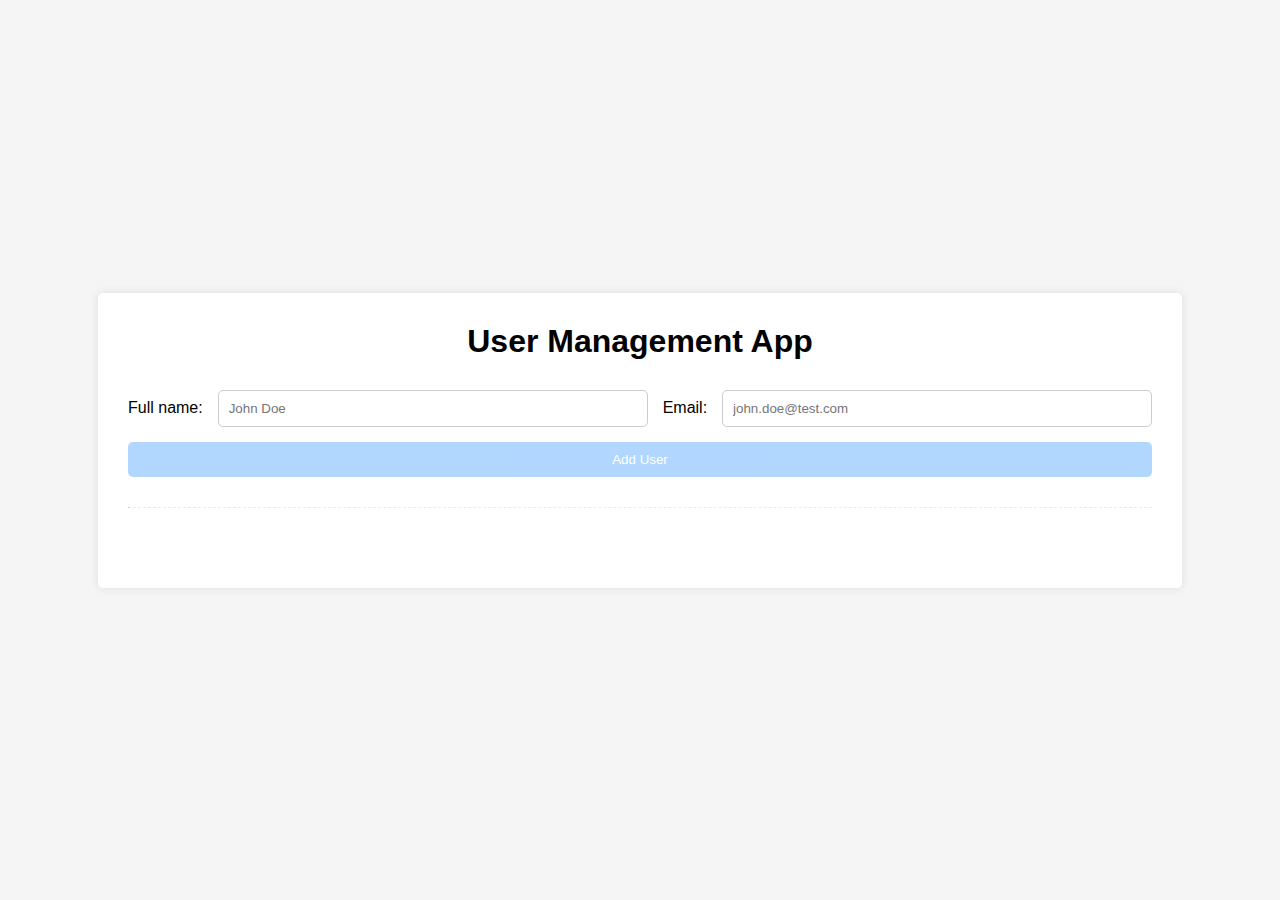
<file: index.html>
<!DOCTYPE html>
<html lang="en">
    <head>
        <meta charset="UTF-8" />
        <meta http-equiv="X-UA-Compatible" content="IE=edge" />
        <meta name="viewport" content="width=device-width, initial-scale=1.0" />
        <link rel="stylesheet" href="style.css" />
        <meta name="description" content="אתר של ניהול משתמשים שמאפשר שליטה במצב היוזרים">
        <link rel="icon" type="image" href="img/favicon.jpg.png">

        <title>User Management App</title>
    </head>
    <body>
        <div class="container">
            <h1>User Management App</h1>
            <div class="form">
                <label for="name">Full name:</label>
                <input type="text" id="name" placeholder="John Doe" />
                <label for="email">Email:</label>
                <input
                    type="email"
                    name="email"
                    id="email"
                    placeholder="john.doe@test.com"
                />
                <button id="add">Add User</button>
            </div>

            <hr />

            <!-- Here we load the users from API call -->
            <div class="users-list" id="usersList"></div>
        </div>

        <!-- The Modal -->
        <div id="myModal" class="modal">
            <!-- Modal content -->
            <div class="modal-content"></div>
        </div>

        <script src="script.js"></script>
    </body>
</html>
</file>
<file: style.css>
body {
    font-family: Arial, sans-serif;
    background-color: #f5f5f5;
    margin: 0;
    padding: 0;
    display: flex;
    justify-content: center;
    align-items: center;
    min-height: 100vh;
    width: 100vw;
    overflow-x: hidden;
}

h1 {
    margin: 0 auto 30px;
    text-align: center;
}

.container {
    width: 80%;
    background: white;
    margin: 10px auto 30px;
    padding: 30px;
    border-radius: 5px;
    box-shadow: 0 0 10px rgba(0, 0, 0, 0.1);
}

.form {
    display: grid;
    grid-template-columns: max-content 1fr max-content 1fr;
    grid-template-areas:
        "label1 input1 label2 input2"
        "btn btn btn btn";
    gap: 15px;
    align-items: center;
}

.form input {
    padding: 10px;
    border: 1px solid #ccc;
    border-radius: 5px;
}

.form button {
    grid-area: btn;
    background: #007bff;
}

button {
    color: #fff;
    border: none;
    border-radius: 5px;
    padding: 10px 15px;
    cursor: pointer;
    width: 100%;
    opacity: 1;

    transition: opacity 0.3s ease-in-out;
}

button[disabled] {
    opacity: 0.3;
    pointer-events: none;
}

.edit {
    background: #9c27b0;
    width: auto;
}

.delete {
    background: #f44336;
    width: auto;
}

hr {
    border-top: 1px dashed #ebebeb;
    border-bottom: unset;
    margin-top: 30px;
}

.users-list {
   display: flex;
    grid-template-columns: repeat(3, 1fr);
    margin-top: 20px;
    gap: 30px;
    padding: 15px 0;
    flex-wrap: wrap;
    flex-direction: row;
    justify-content: center;
    
}

.user {
    background: white;
    border-radius: 10px;
    box-shadow: 0 4px 10px rgba(0, 0, 0, 0.1);
    padding: 0 10px 15px;
    width: 28%;
    transition: box-shadow 0.3s ease-in-out;
}

@media (min-width: 701px) and (max-width: 930px) {
    .user {
        width: 35%;
        justify-content: baseline;
    }

    .users-list {
        justify-content: flex-start;
    }
}

.user:hover {
    box-shadow: 0 6px 15px rgba(0, 0, 0, 0.2);
}

/* The Modal (background) */
.modal {
    display: none; /* Hidden by default */
    position: fixed; /* Stay in place */
    z-index: 1; /* Sit on top */
    left: 0;
    top: 0;
    width: 100%; /* Full width */
    height: 100%; /* Full height */
    overflow: auto; /* Enable scroll if needed */
    background-color: rgb(0, 0, 0); /* Fallback color */
    background-color: rgba(0, 0, 0, 0.4); /* Black w/ opacity */
}

/* Modal Content/Box */
.modal-content {
    background-color: #fefefe;
    margin: 15% auto; /* 15% from the top and centered */
    padding: 20px;
    border: 1px solid #888;
    width: 80%; /* Could be more or less, depending on screen size */
}

/* The Close Button */
.close {
    color: #aaa;
    float: right;
    font-size: 28px;
    font-weight: bold;
}

.close:hover,
.close:focus {
    color: black;
    text-decoration: none;
    cursor: pointer;
}



@media (min-width: 320px) and (max-width: 700px) {

    body {
        width: 100vw;
        display: flex;
        justify-content: center;
        align-items: center;
        overflow-x: hidden;
    }

    h1 {
        margin-top: 1.25rem;
    }

    .container {
        width: 100vw;
        flex-wrap: wrap;
        margin: 0;
        padding: 0; 
        display: flex;
        justify-content: center;
        align-items: center;
        flex-direction: column;

    }

    input, button {
        width: 100%;
    }

    .user{
        width: 70%;
        text-align: center;
    }

    .users-list {
        width: 100%;
        flex-wrap: wrap;
        display: flex;
        justify-content: center;
        
   
    }

    label{
        font-size: 2.5vw;
    }

    .form {
        display: flex;
        flex-wrap: wrap;
        width: 70%;
        justify-content: center;
        align-items: center;

    }

    .modal-content {
        background-color: #fefefe;
        margin: 15% auto;
        padding: 20px;
        border: 1px solid #888;
        width: 80%;
        /* display: flex;
        flex-direction: column;
        align-items: center; */
        text-align: -webkit-center;

    }

    .close {
        float: inline-end;
    }



}
</file>
